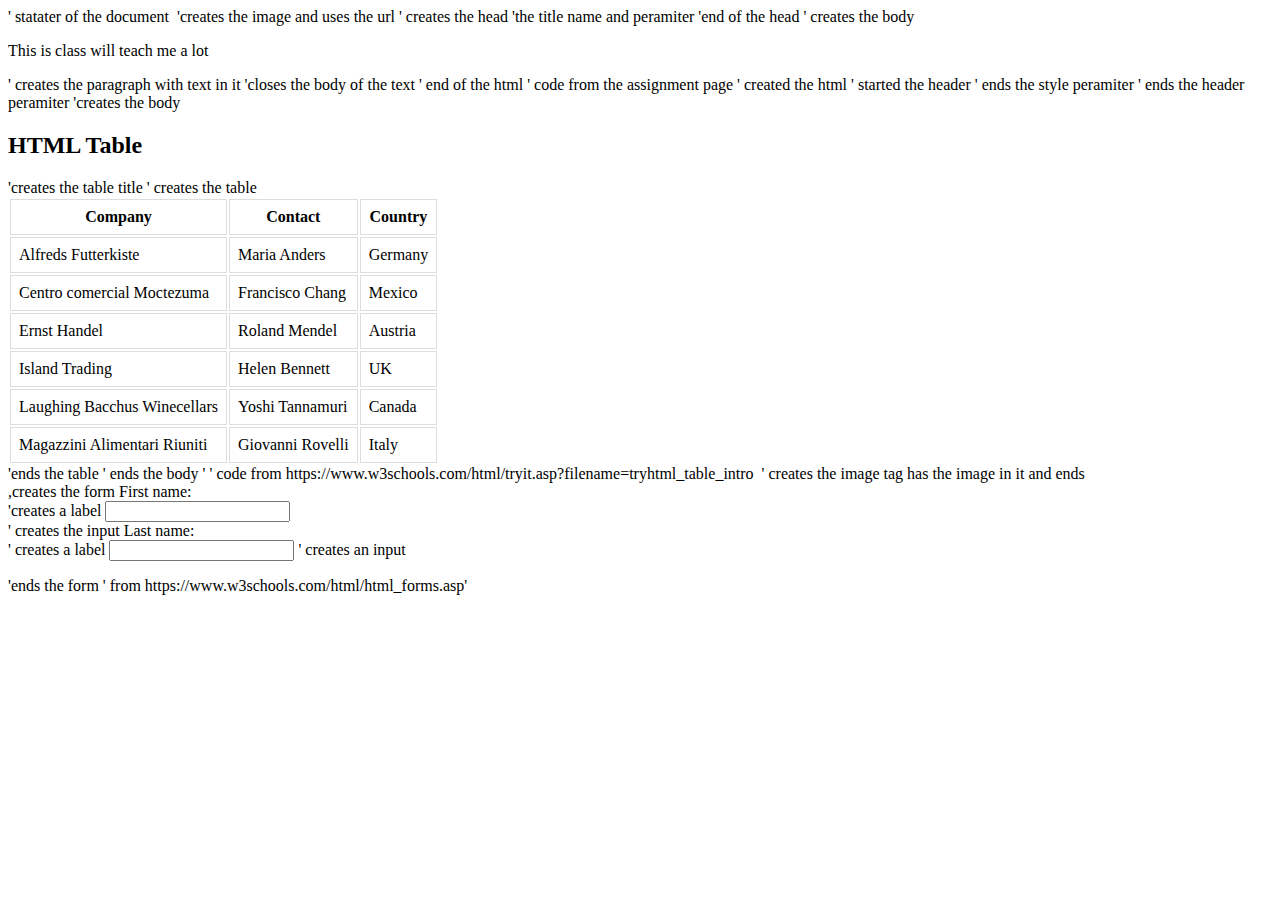
<file: assignment01beautified.html>
<html>      ' statater of the document
<img source="https://i.ytimg.com/vi/8Yf1AvVowmQ/maxresdefault.jpg" />  'creates the image and uses the url

    <head>    ' creates the head 
        <title>Minimial HTML</title>      'the title name and peramiter
    </head>   'end of the head
    <body>                          ' creates the body
        <p>This is class will teach me a lot</p> ' creates the paragraph with text in it 
    </body>             'closes the body of the text                      
</html>                              ' end of the html
' code from the assignment page

<html>          ' created the html 
    <head>       ' started the header
        <style>    ' set up the style
            table {
                font-family: arial, sans-serif;    'what the font and size of the table is
                border-collapse: collapse;
                width: 100%;
            }

            td,
            th {
                border: 1px solid #dddddd;        'creates the boder for the table
                text-align: left;
                padding: 8px;
            }

            tr:nth-child(even) {                   'sets up more of the table
                background-color: #dddddd;
            }
        </style>          ' ends the style peramiter 
    </head>                      ' ends the header peramiter 
    <body>               'creates the body 
        <h2>HTML Table</h2>    'creates the table title

        <table>               ' creates the table
            <tr>                       
                <th>Company</th>
                <th>Contact</th>
                <th>Country</th>
            </tr>
            <tr>
                <td>Alfreds Futterkiste</td>
                <td>Maria Anders</td>
                <td>Germany</td>
            </tr>
            <tr>
                <td>Centro comercial Moctezuma</td>
                <td>Francisco Chang</td>
                <td>Mexico</td>
            </tr>
            <tr>
                <td>Ernst Handel</td>
                <td>Roland Mendel</td>
                <td>Austria</td>
            </tr>
            <tr>
                <td>Island Trading</td>
                <td>Helen Bennett</td>
                <td>UK</td>
            </tr>
            <tr>
                <td>Laughing Bacchus Winecellars</td>
                <td>Yoshi Tannamuri</td>
                <td>Canada</td>
            </tr>
            <tr>
                <td>Magazzini Alimentari Riuniti</td>
                <td>Giovanni Rovelli</td>
                <td>Italy</td>
            </tr>
        </table>             'ends the table 
    </body>                      ' ends the body
</html>                     '
' code from https://www.w3schools.com/html/tryit.asp?filename=tryhtml_table_intro

<img source="http://modeltrainhub.com/wp-content/uploads/2017/08/used-model-train.jpg" /> ' creates the image tag has the image in it and ends 

<form>         ,creates the form 
    <label for="fname">First name:</label><br />            'creates a label
    <input type="text" id="fname" name="fname" /><br />         ' creates the input
    <label for="lname">Last name:</label><br />                ' creates a label
    <input type="text" id="lname" name="lname" />                 ' creates an input
</form> 'ends the form
' from https://www.w3schools.com/html/html_forms.asp'
</file>
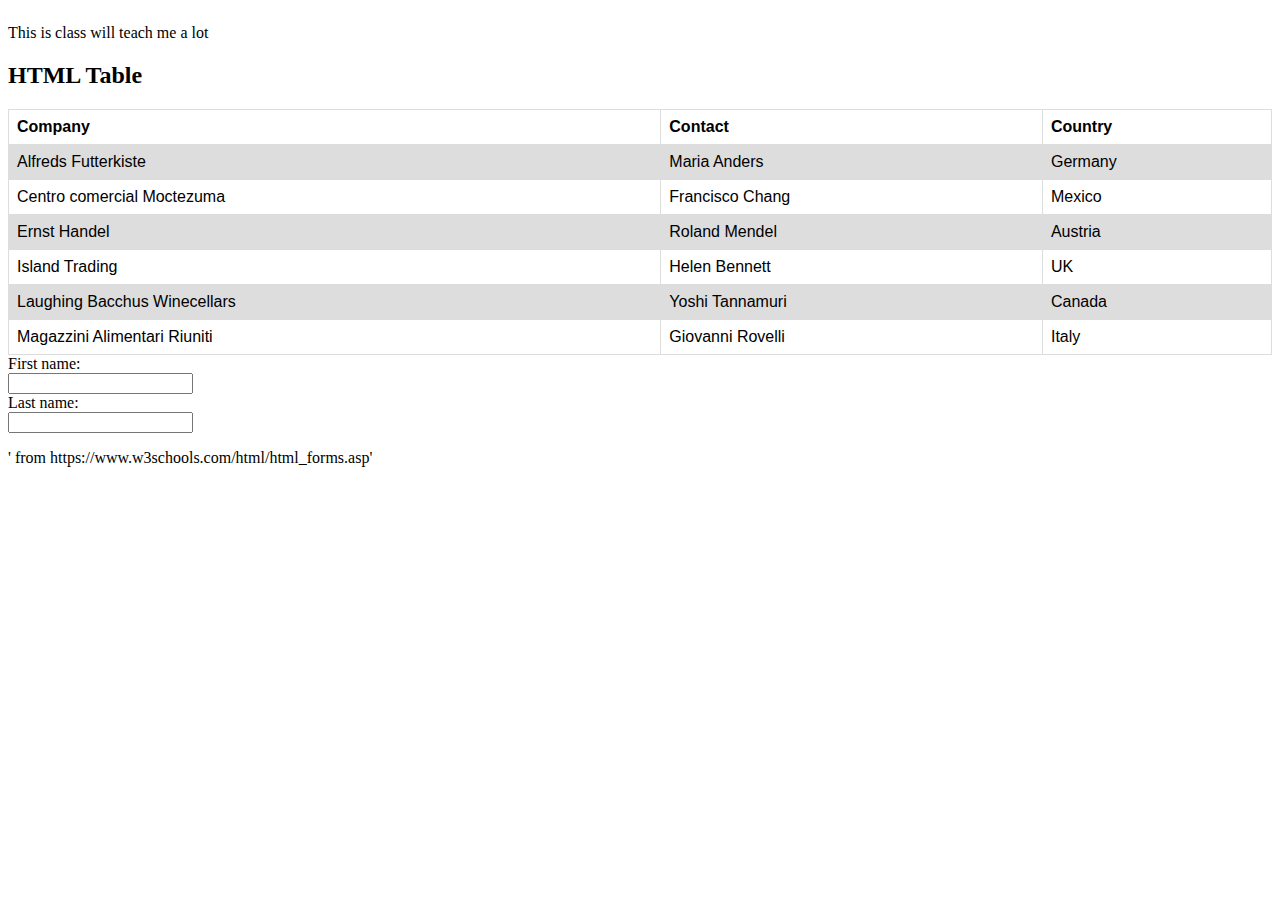
<file: assignment01paper.html>
<img source = "https://i.ytimg.com/vi/8Yf1AvVowmQ/maxresdefault.jpg" />
<html lang="en">
<head>
<title>Minimial HTML</title>
</head>
<body>
<p>This is class will teach me a lot</p>
</body>
</html>

<html>
<head>
<style>
table {
  font-family: arial, sans-serif;
  border-collapse: collapse;
  width: 100%;
}

td, th {
  border: 1px solid #dddddd;
  text-align: left;
  padding: 8px;
}

tr:nth-child(even) {
  background-color: #dddddd;
}
</style>
</head>
<body>

<h2>HTML Table</h2>

<table>
  <tr>
    <th>Company</th>
    <th>Contact</th>
    <th>Country</th>
  </tr>
  <tr>
    <td>Alfreds Futterkiste</td>
    <td>Maria Anders</td>
    <td>Germany</td>
  </tr>
  <tr>
    <td>Centro comercial Moctezuma</td>
    <td>Francisco Chang</td>
    <td>Mexico</td>
  </tr>
  <tr>
    <td>Ernst Handel</td>
    <td>Roland Mendel</td>
    <td>Austria</td>
  </tr>
  <tr>
    <td>Island Trading</td>
    <td>Helen Bennett</td>
    <td>UK</td>
  </tr>
  <tr>
    <td>Laughing Bacchus Winecellars</td>
    <td>Yoshi Tannamuri</td>
    <td>Canada</td>
  </tr>
  <tr>
    <td>Magazzini Alimentari Riuniti</td>
    <td>Giovanni Rovelli</td>
    <td>Italy</td>
  </tr>
</table>

</body>
</html>

<img source =  "http://modeltrainhub.com/wp-content/uploads/2017/08/used-model-train.jpg" /> 
<form>
  <label for="fname">First name:</label><br>
  <input type="text" id="fname" name="fname"><br>
  <label for="lname">Last name:</label><br>
  <input type="text" id="lname" name="lname">
</form>  ' from https://www.w3schools.com/html/html_forms.asp'
</file>
